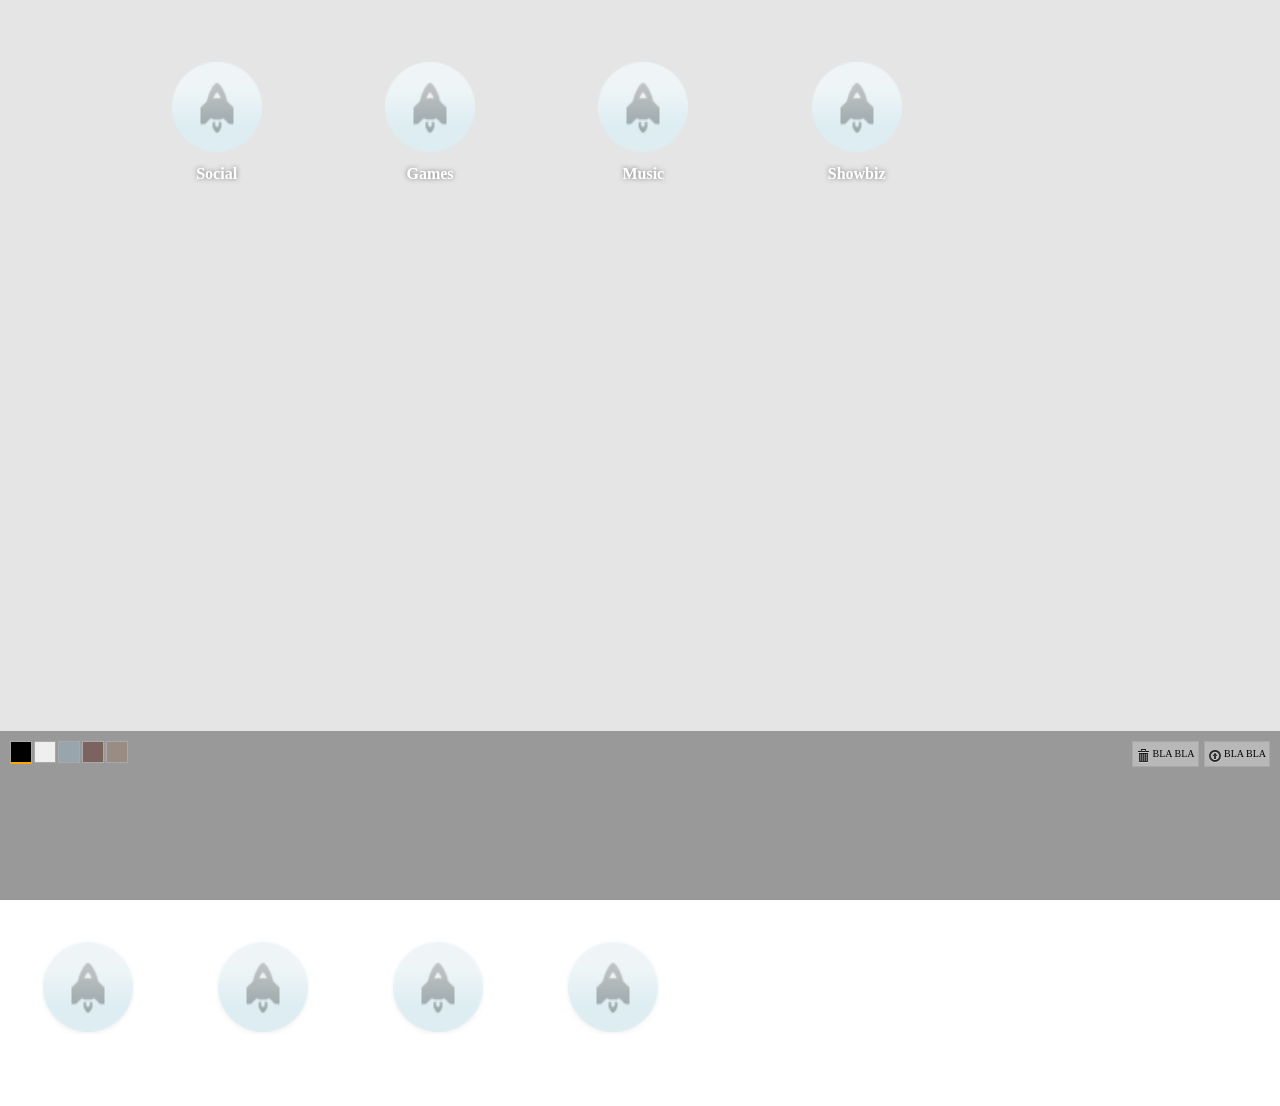
<file: index.html>
<!DOCTYPE html>
<html>
  <head>
    <meta charset="UTF-8">
    <meta name="viewport" content="width=device-width, user-scalable=no, initial-scale=1">

    <link rel="stylesheet" type="text/css" href="style/homescreen.css">
    <link rel="stylesheet" type="text/css" href="style/grid.css">
    <link rel="stylesheet" type="text/css" href="style/dock.css">
    <link rel="stylesheet" type="text/css" href="everything.me/css/everything.me.css">
    <link rel="stylesheet" type="text/css" href="sketch/sketch.css">
    <link rel="stylesheet" type="text/css" href="sketch/glyphs.css">

    <!-- Shared code -->
    <script type="text/javascript" src="shared/js/l10n.js"></script>
    <script type="text/javascript" defer src="shared/js/screen_layout.js"></script>
    <script type="text/javascript" defer src="shared/js/manifest_helper.js"></script>
    <!-- <script type="text/javascript" src="shared/js/settings_listener.js"></script> -->
    <script type="text/javascript" defer src="shared/js/async_storage.js"></script>
    <script defer type="text/javascript" src="shared/js/icc_helper.js"></script>
    <script type="text/javascript" defer src="shared/js/lazy_loader.js"></script>
    <script type="text/javascript" defer src="shared/js/bookmarks_database.js"></script>
    <!-- <script type="text/javascript" defer src="shared/js/omadrm/fl.js"></script> -->
    <!-- <script type="text/javascript" defer src="shared/js/mobile_operator.js"></script> -->

    <!-- Lazy load for ConfirmDialog -->
    <!-- <link rel="stylesheet" type="text/css" href="shared/style/confirm.css"> -->

    <!-- Lazy load for ContextMenuDialog -->
    <!-- <link rel="stylesheet" type="text/css" href="style/contextmenu.css"> -->
    <!-- <link rel="stylesheet" type="text/css" href="shared/style/action_menu.css"> -->

    <!-- Lazy load for Ev.me -->
    <!-- <link rel="stylesheet" type="text/css" href="shared/style/progress_activity.css"> -->
    <!-- <link rel="stylesheet" type="text/css" href="shared/style/status.css"> -->
    <!-- <link rel="stylesheet" type="text/css" href="shared/style/action_menu.css"> -->

    <!-- Specific code -->
    <script type="text/javascript" defer src="js/screen_helper.js"></script>
    <script type="text/javascript" defer src="js/grid_components.js"></script>
    <script type="text/javascript" defer src="js/bookmark.js"></script>
    <script type="text/javascript" defer src="js/state.js"></script>
    <script type="text/javascript" defer src="js/icon_retriever.js"></script>
    <script type="text/javascript" defer src="js/page.js"></script>
    <script type="text/javascript" defer src="js/pagbar.js"></script>
    <script type="text/javascript" defer src="js/icon_manager.js"></script>
    <script type="text/javascript" defer src="js/dock.js"></script>
    <script type="text/javascript" defer src="js/grid.js"></script>
    <script type="text/javascript" defer src="everything.me/js/everything.me.js"></script>
    <script type="text/javascript" defer src="js/homescreen.js"></script>
    <script type="text/javascript" defer src="js/configurator.js"></script>
    <script type="text/javascript" defer src="sketch/jquery.lib.js"></script>
    <script type="text/javascript" defer src="sketch/sketch.lib.js"></script>
    <script type="text/javascript" defer src="sketch/sketchscreen.js"></script>

    <link rel="resource" type="application/l10n" href="locales/locales.ini">

    <link rel="import" href="/elements/contextmenu.html">
    <link rel="import" href="/elements/confirm_dialog.html">
    <link rel="import" href="/elements/search_page.html">
    <link rel="import" href="/elements/loading_dialog.html">
  </head>

  <body data-mode="normal">
    <div id="search-overlay"></div>
    <div id="bg-overlay"></div>
    <!-- This markup is just to detect text overflow with app names
         because of pages are hidden after rendering -->
    <div id="fake-icon" aria-hidden="true">
      <span id="fake-icon-name-wrapper" class="labelWrapper">
        <span id="fake-icon-name"></span>
      </span>
    </div>

    <section is="confirm-dialog" id="confirm-dialog"></section>

    <section is="contextmenu-dialog" id="contextmenu-dialog"></section>

    <section is="loading-dialog" id="loading-dialog"></section>

    <header id="paginationBar">
      <div class="paginationScroller" role="slider" aria-valuemin="0" aria-valuenow="0" aria-valuemax="0" aria-controls="icongrid"></div>
    </header>

    <section is="search-page" id="search-page"></section>

    <div id="icongrid" class="apps" role="main"></div>

    <footer id="footer">
    	<div id="sketch">
    		<ul id="sketch_palette"></ul>
    		<div id="sketch_actions">
    			<a href="#" id="sketch_trash"><i class="icon icon-trash"></i> bla bla</a>
    			<a href="#" id="sketch_submit"><i class="icon icon-upload"></i> bla bla</a>
    		</div>
    		<canvas id="sketch_surface"></canvas>
    	</div>
      <div class="dockWrapper"></div>
    </footer>
    <div id="repaint-helper"></div>
  </body>
</html>
</file>
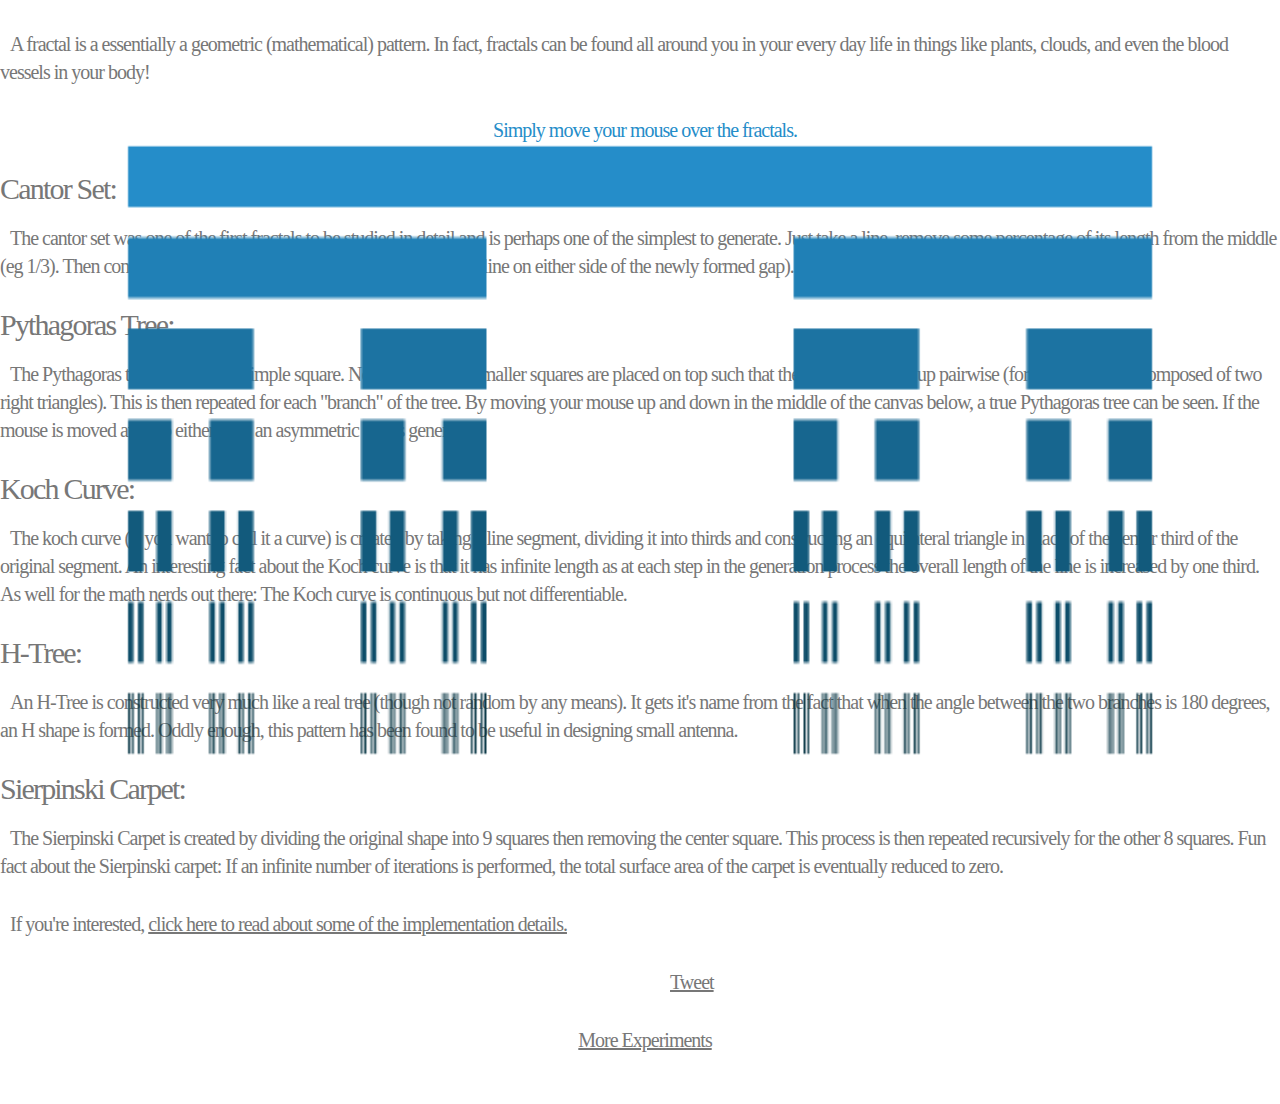
<file: fractal/index.html>
<!DOCTYPE html>
<html lang="en">
<head>
    <meta http-equiv="Content-Type" content="text/html; charset=utf-8"/>
    <meta name="author" content="Andrew Hoyer" />
    <meta name="description" content="Really simple fractals implemented in JS" />

    <title>Andrew Hoyer | Simple Fractals</title>
    <link rel="stylesheet" href="assets/reset.css" type="text/css" charset="utf-8">
    <link rel="stylesheet" href="assets/main.css" type="text/css" charset="utf-8">

    <script src="lib/mootools-1.2.4-core-yc.js" type="text/javascript" charset="utf-8"></script>

    <script src="source/cantor.js" type="text/javascript" charset="utf-8"></script>
    <script src="source/canvas.js" type="text/javascript" charset="utf-8"></script>
    <script src="source/carpet.js" type="text/javascript" charset="utf-8"></script>
    <script src="source/fractals.js" type="text/javascript" charset="utf-8"></script>
    <script src="source/gradient.js" type="text/javascript" charset="utf-8"></script>
    <script src="source/koch.js" type="text/javascript" charset="utf-8"></script>
    <script src="source/pythagoras.js" type="text/javascript" charset="utf-8"></script>
    <script src="source/tree.js" type="text/javascript" charset="utf-8"></script>
</head>
<body>
    <p>A fractal is a essentially a geometric (mathematical) pattern. In fact, fractals can be found all around you in your every day life in things like plants, clouds, and even the blood vessels in your body!</p>

    <p class="instructions">Simply move your mouse over the fractals.</p>

    <h2>Cantor Set:</h2>
    <p>The cantor set was one of the first fractals to be studied in detail and is perhaps one of the simplest to generate. Just take a line, remove some percentage of its length from the middle (eg 1/3). Then continually repeat this process for each sub-line (each line on either side of the newly formed gap).</p>
    <div class="canvas_wrapper">
        <canvas width="650px" height="400px" id="cantor_canvas">
            <div class="no_canvas">
                <strong>Sorry, It looks as though your browser does not support the canvas tag...</strong> If you can, I suggest that you should try firefox or Safari.
            </div>
        </canvas>
    </div>

    <h2>Pythagoras Tree:</h2>
    <p>The Pythagoras tree starts with a simple square. Next two slightly smaller squares are placed on top such that their corners match up pairwise (forming a triangle composed of two right triangles). This is then repeated for each "branch" of the tree. By moving your mouse up and down in the middle of the canvas below, a true Pythagoras tree can be seen. If the mouse is moved at all to either side, an asymmetric tree is generated.</p>
    <div class="canvas_wrapper">
        <canvas width="650px" height="393px" id="pythagoras_canvas">
            <div class="no_canvas">
                <strong>Sorry, It looks as though your browser does not support the canvas tag...</strong> If you can, I suggest that you should try firefox or Safari.
            </div>
        </canvas>
    </div>

    <h2>Koch Curve:</h2>
    <p>The koch curve (if you want to call it a curve) is created by taking a line segment, dividing it into thirds and constructing an equilateral triangle in place of the center third of the original segment. An interesting fact about the Koch curve is that it has infinite length as at each step in the generation process the overall length of the line is increased by one third. As well for the math nerds out there: The Koch curve is continuous but not differentiable.</p>
    <div class="canvas_wrapper">
        <canvas width="650px" height="295x" id="koch_canvas">
            <div class="no_canvas">
                <strong>Sorry, It looks as though your browser does not support the canvas tag...</strong> If you can, I suggest that you should try firefox or Safari.
            </div>
        </canvas>
    </div>

    <h2>H-Tree:</h2>
    <p>An H-Tree is constructed very much like a real tree (though not random by any means). It gets it's name from the fact that when the angle between the two branches is 180 degrees, an H shape is formed. Oddly enough, this pattern has been found to be useful in designing small antenna.</p>
    <div class="canvas_wrapper">
        <canvas width="650px" height="470px" id="tree_canvas">
            <div class="no_canvas">
                <strong>Sorry, It looks as though your browser does not support the canvas tag...</strong> If you can, I suggest that you should try firefox or Safari.
            </div>
    </canvas>
    </div>

    <h2>Sierpinski Carpet:</h2>
    <p>The Sierpinski Carpet is created by dividing the original shape into 9 squares then removing the center square. This process is then repeated recursively for the other 8 squares. Fun fact about the Sierpinski carpet: If an infinite number of iterations is performed, the total surface area of the carpet is eventually reduced to zero.</p>
    <div class="canvas_wrapper">
        <canvas width="650px" height="500px" id="carpet_canvas">
            <div class="no_canvas">
                <strong>Sorry, It looks as though your browser does not support the canvas tag...</strong> If you can, I suggest that you should try firefox or Safari.
            </div>
        </canvas>
    </div>

    <p>If you're interested, <a href="http://andrew-hoyer.com/blog/2010/05/17/fractals/">click here to read about some of the implementation details.</a></p>
    <p class="social">
        <iframe src="http://www.facebook.com/plugins/like.php?href=http://www.andrew-hoyer.com/experiments/fractals/&amp;layout=button_count&amp;show_faces=false&amp;width=90&amp;action=like&amp;colorscheme=light&amp;height=21" scrolling="no" frameborder="0" style="border:none; overflow:hidden; width:90px; height:21px;" allowTransparency="true"></iframe>
        <a href="http://twitter.com/share" class="twitter-share-button" data-url="http://andrew-hoyer.com/experiments/fractals/" data-text="Simple JS Fractals by @ndrwhr:" data-count="horizontal">Tweet</a><script type="text/javascript" src="http://platform.twitter.com/widgets.js"></script>
    </p>

    <p class="social"><a href="http://andrew-hoyer.com/experiments/">More Experiments</a></p>

</body>
</html>
</file>
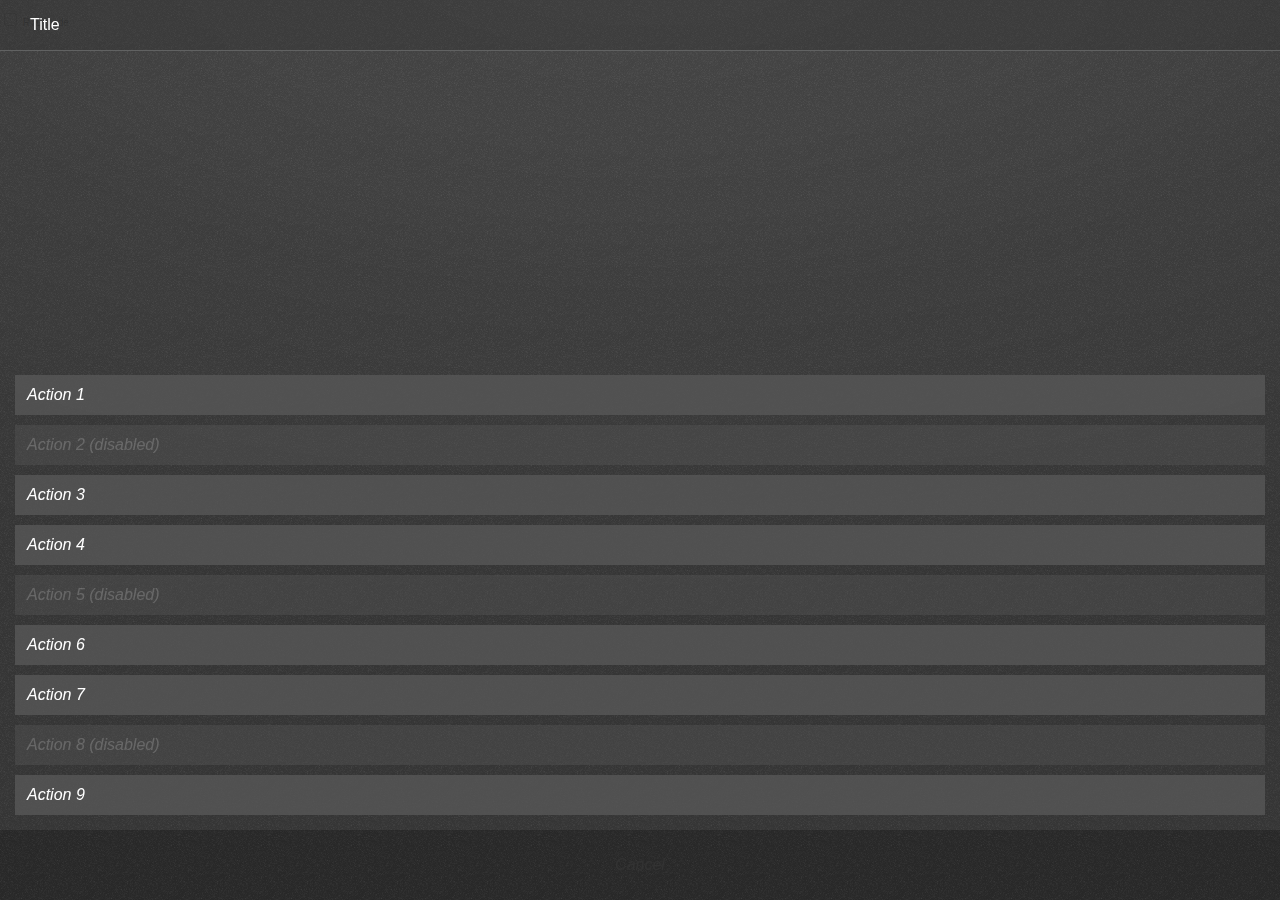
<file: shared/style/action_menu/index.html>
<!DOCTYPE html>
<html>
<head>
  <meta charset="utf-8">
  <title>Action menu</title>
  <meta name="description" content="Presenting a list of actions related to the App content">

  <link rel="stylesheet" href="../action_menu.css">
  <!--
    - This <style> element is only used for the example code;
    - it is not required for the real use case.
    -->
  <style type="text/css">
    html, body {
      font-family: sans-serif;
      margin: 0;
      padding: 0;
      font-size: 10px;
      background-color: #fff;
    }
    body {
      background: none;
    }
  </style>
</head>
<body role="application">
  <p dir="ltr">
    <label>
      <input type="checkbox"
        onchange="document.documentElement.dir = this.checked ? 'rtl' : 'ltr'">
      RTL mode
    </label>
  </p>

  <form role="dialog" data-type="action" onsubmit="return false;">
    <header>Title</header> <!-- this header is optional -->
    <menu type="toolbar">
      <button>Action 1</button>
      <button disabled> Action 2 (disabled) </button>
      <button> Action 3 </button>
      <button> Action 4 </button>
      <button disabled> Action 5 (disabled) </button>
      <button> Action 6 </button>
      <button> Action 7 </button>
      <button disabled> Action 8 (disabled) </button>
      <button> Action 9 </button>
      <button> Cancel </button>
    </menu>
  </form>

</body>
</html>
</file>
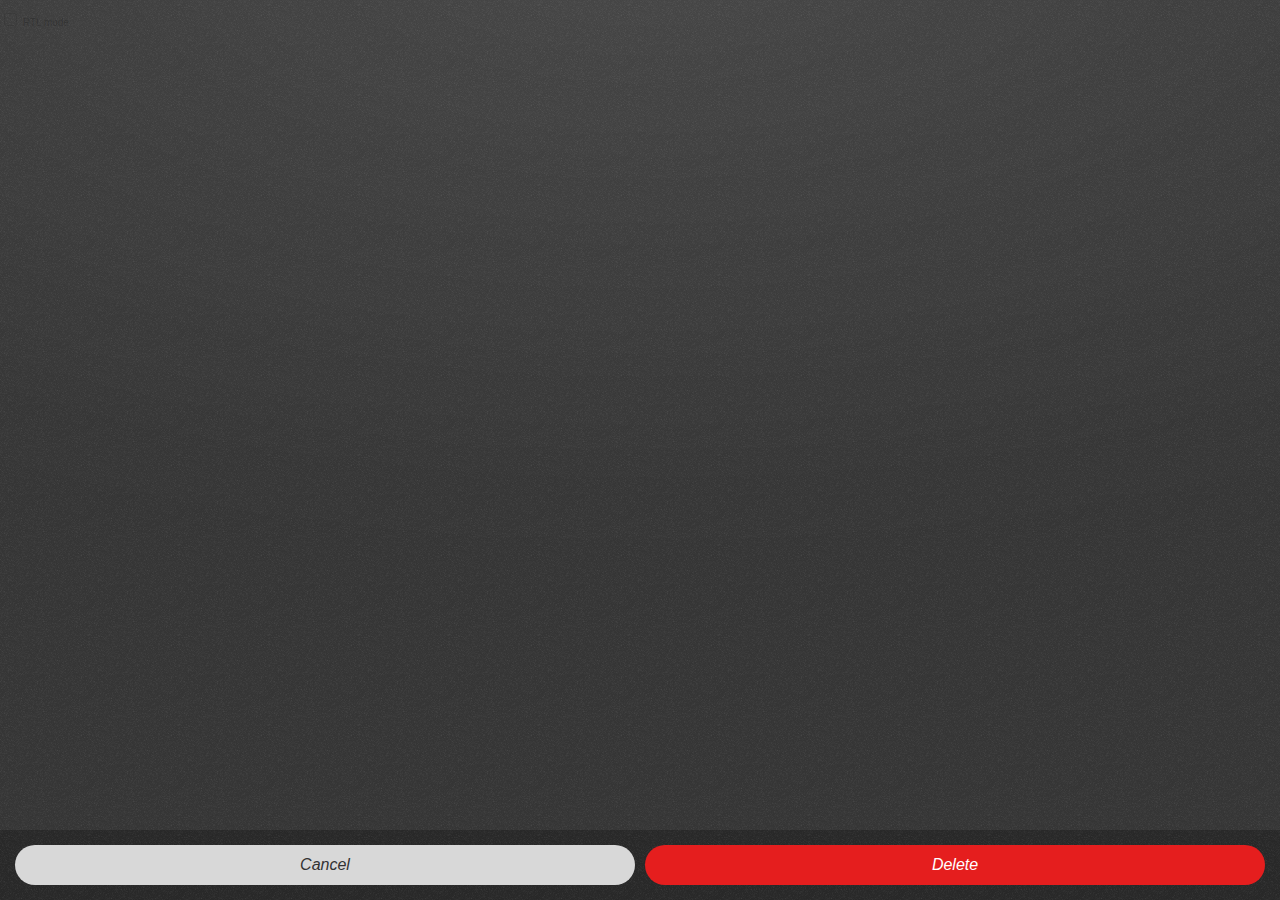
<file: shared/style/confirm/index.html>
<!DOCTYPE html>
<html>
<head>
  <meta charset="utf-8">

  <title>Confirm</title>
  <meta name="description" content="Prompts user to take action">

  <link rel="stylesheet" href="../confirm.css">

  <!--
    - This <style> element is only used for the example code;
    - it is not required for the real use case.
    -->
  <style type="text/css">
    html, body {
      font-family: sans-serif;
      margin: 0;
      padding: 0;
      font-size: 10px;
      background-color: #fff;
    }
    body {
      background: none;
    }
  </style>
</head>

<body role="application">
  <p dir="ltr">
    <label>
      <input type="checkbox"
        onchange="document.documentElement.dir = this.checked ? 'rtl' : 'ltr'">
      RTL mode
    </label>
  </p>

  <form role="dialog" data-type="confirm">
    <section>
      <h1>Confirmation</h1>
      <p>Are you sure you want to delete this contact?</p>
    </section>
    <menu>
      <button>Cancel</button>
      <button class="danger">Delete</button>
    </menu>
  </form>

</body>
</html>
</file>
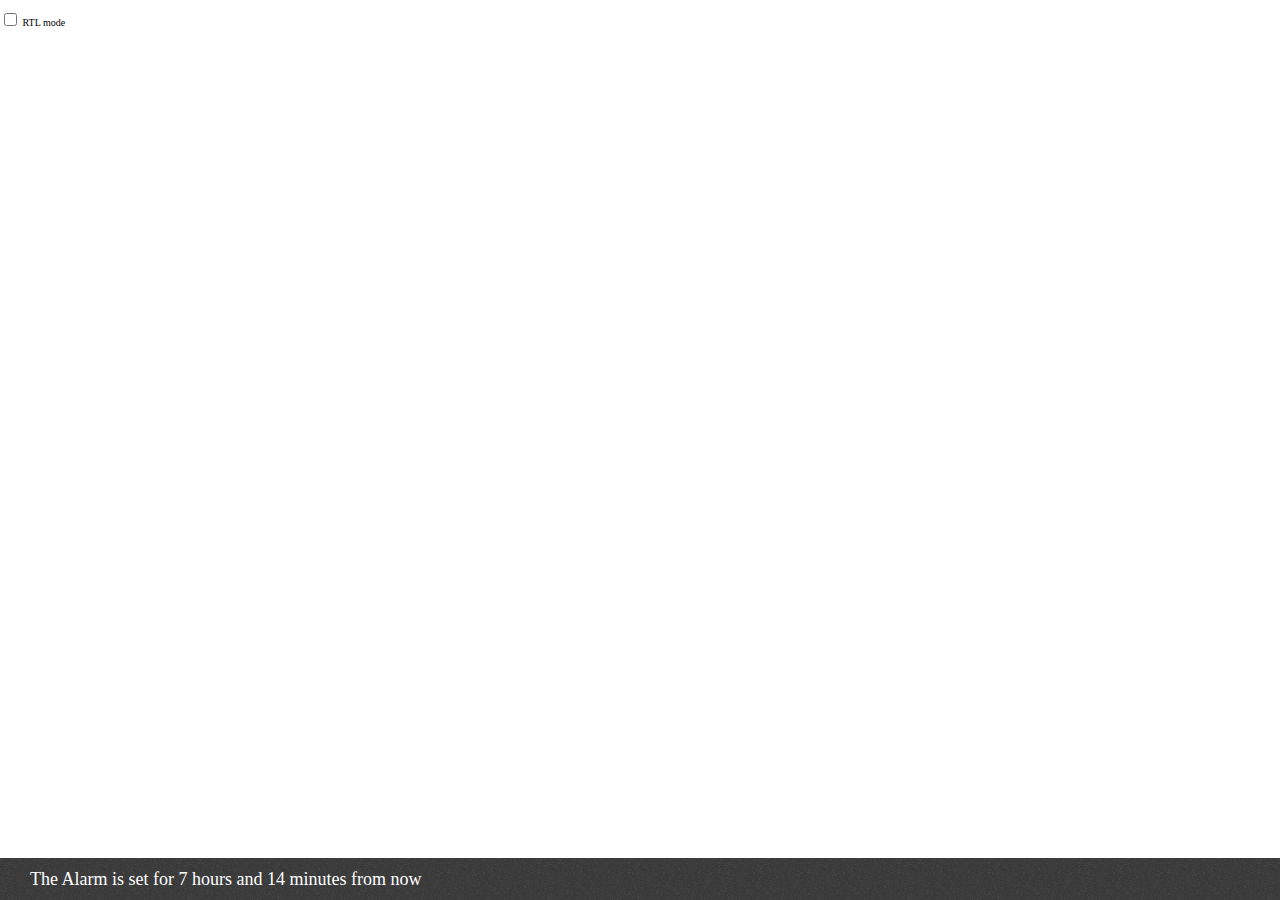
<file: shared/style/status/index.html>
<!DOCTYPE html>
<html>
<head>
  <meta charset="utf-8">

  <title>Status</title>
  <meta name="description" content="Most common used after Multi-Select edit, to confirm user action, and optional provide 'Undo' input">

  <link rel="stylesheet" href="../status.css">

  <!--
  This <style> and <link> is only used for the example code, is no needed for the real case use
  -->
  <style>
    html, body {
      margin: 0;
      padding: 0;
      font-size: 10px;
      background-color: #fff;
    }

    body {
      background: none;
    }
  </style>
</head>

<body role="application">
  <p dir="ltr">
    <label>
      <input type="checkbox"
        onchange="document.documentElement.dir = this.checked ? 'rtl' : 'ltr'">
      RTL mode
    </label>
  </p>

  <section role="status">
    <p>The Alarm is set for <strong>7 hours</strong> and <strong>14 minutes</strong> from now</p>
  </section>

</body>
</html>
</file>
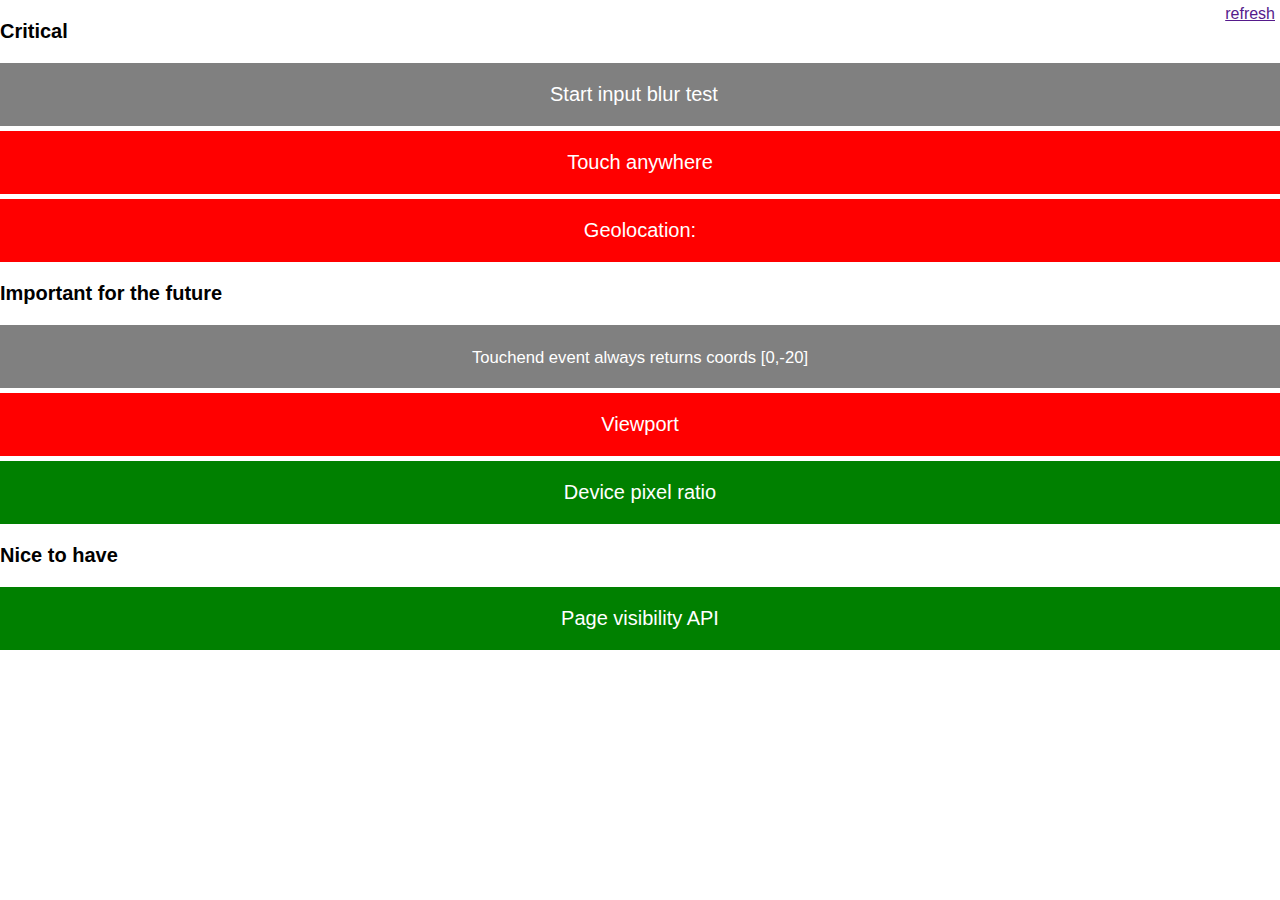
<file: everything.me/tests/features.html>
<!DOCTYPE html>
<html>
    <head>
        <meta name="viewport" content="width=device-width, user-scalable=no, initial-scale=1">
        <title>Feature test</title>
        <style>
            * { margin: 0; padding: 0; }
            body {
                font-family: sans-serif;
                background: white;
            }
            body > div{
                margin: 5px 0;
                color: white;
                font-size: 20px;
                background: gray;
                padding: 20px;
                text-align: center;
            }
            h1 {
                font-size: 20px;
                margin: 20px 0;
            }
            .fail {
                background: red;
            }
            .success {
                background: green;
            }
            #blur input, button{
                color: white;
                font-family: sans-serif;
                font-size: 20px;
                width: 180px;
                background: transparent;
                border: 0;
                margin: auto;
            }
            #blur button,
            #blur.started input,
            #blur span{
                display: none;
            }
            #blur.started button{
                display: block;
            }
            #rfsh{
                position: absolute;
                right: 5px;
                top: 5px;
            }

        </style>
        <script>
            window.onload = function onLoad() {
                
                BlurTest.init();
                              
                window.addEventListener("touchend", function onTouchEnd(e){
                    exec({
                        "cond": e.pageX !== 0 && e.pageY !== -20,
                        "elId": "touchend",
                        "onSuccess": function onSuccess() {
                            $("touchend").innerHTML = "["+e.pageX+","+e.pageY+"]";
                        }
                    });
                }, false);
                
                exec({
                    "cond": false,
                    "elId": "geo"
                });
                    
                navigator.geolocation.getCurrentPosition(function onLocationSuccess(pos){
                    exec({
                        "cond": true,
                        "elId": "geo",
                        "onSuccess": function onExec() {
                            $("coords").innerHTML = coord(pos.coords.latitude)+","+ coord(pos.coords.longitude);
                        }
                    });
                });
                
                exec({
                    "cond": "ontouchstart" in window,
                    "elId": "touch"
                });
                
                exec({
                    "cond": $("viewport").offsetWidth === 380,
                    "elId": "viewport"
                });
                
                exec({
                    "cond": "hidden" in document && "visibilityState" in document,
                    "elId": "visibility"
                });
                
                exec({
                    "cond": "devicePixelRatio" in window,
                    "elId": "ratio"
                });
            }
            
            function exec(cfg) {
                var el = $(cfg.elId);
                if (cfg.cond) {
                    el.className = "success";
                    cfg.onSuccess && cfg.onSuccess();
                } else {
                    el.className = "fail";
                }
            }
            
            function coord(x) {
                return parseInt(x*100, 10)/100;
            }
            
            function $(x){
                return document.getElementById(x);
            }
            
            var BlurTest = new function BlurTest() {
                var el, button, input, flag = false, blurred = false;
                
                this.init = function init() {
                    el = $("blur"),
                    input = el.querySelector("input"),
                    button = el.querySelector("button");
                    
                    button.addEventListener("mousedown", touchstart1);
                    
                    input.addEventListener("focus", function onFocus() {
                        console.log("start");
                        start();
                    });
                    
                    input.addEventListener("blur", function onBlur() {
                        console.log("blur");
                        end();
                    });
                };
                
                function touchstart1(e) {
                    console.log("touchstart1");
                    e.preventDefault();
                    button.removeEventListener("mousedown", touchstart1);
                    button.addEventListener("mousedown",touchstart2);
                    button.innerHTML = "Click to end test";
                }
                
                function touchstart2() {
                    console.log("touchstart2");
                    button.removeEventListener("mousedown", touchstart2);
                    if (!blurred) {
                        flag = true;
                    }
                }
                    
                function start() {
                    el.className = "started";
                };
                
                function end() {
                    console.log("end");
                    el.innerHTML = "Blur test complete";
                    exec({
                        "cond": flag,
                        "elId": "blur"
                    });
                };
            };
        </script>
    </head>
    <body>
        <a id="rfsh" href="">refresh</a>
        
        <h1>Critical</h1>
        
        <div id="blur">
            <input type="text" value="Start input blur test">
            <button>Now click again</button>
        </div>
        <div id="touch">
            Touch anywhere
        </div>
        <div id="geo">
            Geolocation: <span id="coords"></span>
        </div>
        
        <h1>Important for the future</h1>
        
        <div id="touchend">
            <small>Touchend event always returns coords [0,-20]</small>
        </div>
        <div id="viewport">
            Viewport
        </div>
        <div id="ratio">
            Device pixel ratio
        </div>
        
        <h1>Nice to have</h1>
        
        <div id="visibility">
            Page visibility API
        </div>
    </body>
</html>
</file>
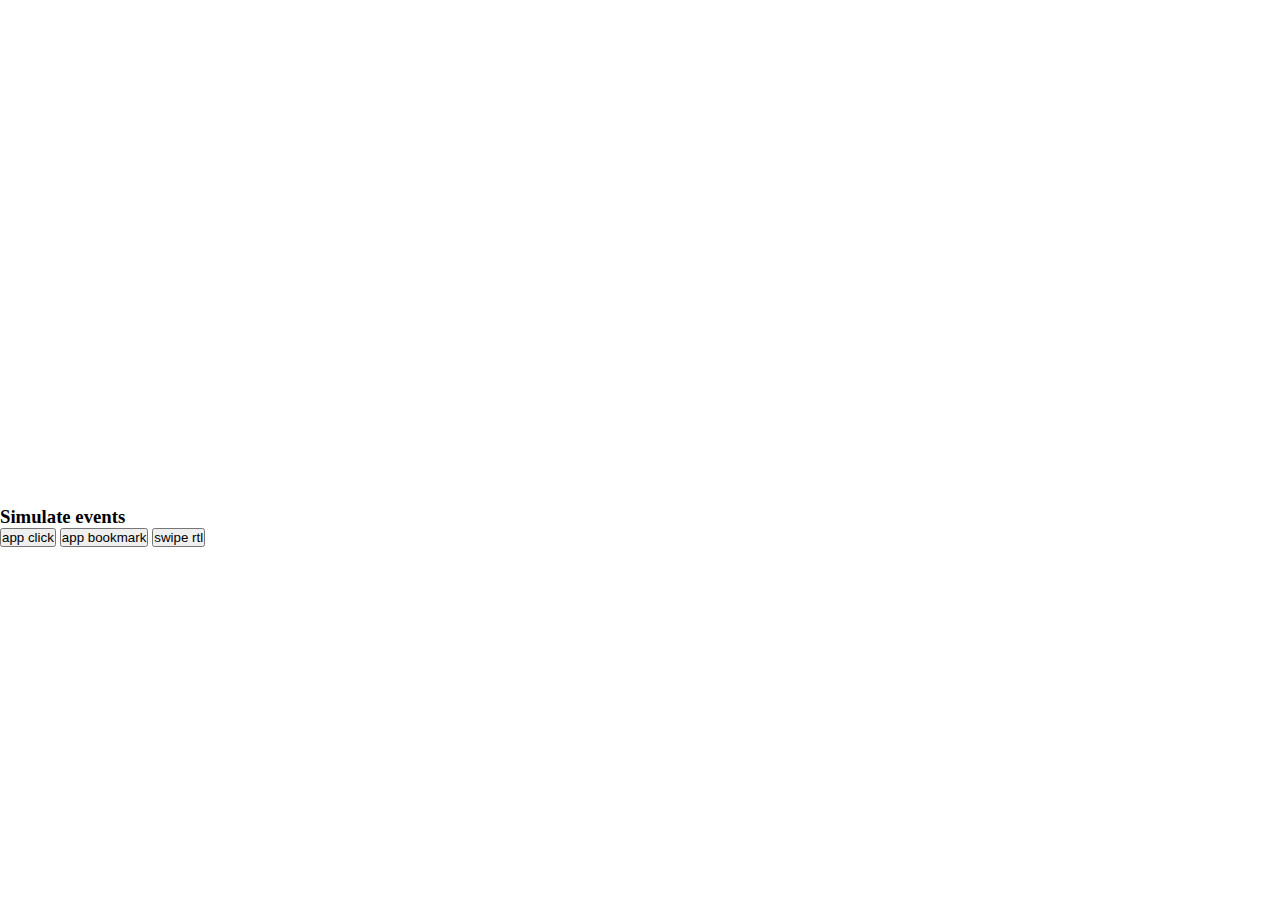
<file: everything.me/tests/gaia-simulator.html>
<!DOCTYPE html>
<html>
    <head>
      <meta name="viewport" content="width=device-width, user-scalable=no, initial-scale=1">
        <title>Gaia simulator</title>
        <script>
            var Message = new function Message() {
                var el;
                
                this.init = function init() {
                    el = document.getElementById("msg");
                };
                
                this.onMessage = function onMessage(msg) {
                    if (!msg || !msg.data) {
                        alert("bad message data");
                        return;
                    }
                    try {
                        var json = JSON.parse(msg.data)
                        var type = json.type;
                        var data = json.data ? JSON.stringify(json.data) : "{}"; 
                    } catch (ex){
                        alert("bad message data");
                        return;
                    }
                    
                    
                    var li = document.createElement("li");
                    var html = "<b>"+type+"</b>"+":"+data.substring(1, data.length-1).replace(/\"/g, "");
                    
                    if (/add-bookmark|open-in-app/.test(type)) {
                        html+= "<img src='"+json.data.icon+"' />";
                    }
                    li.innerHTML = html;
                    el.insertBefore(li, el.firstChild);
                };
            }
            
            window.addEventListener("message", Message.onMessage, false);
            window.addEventListener("load", function onLoad(){
                Message.init();
                document.getElementById("frame").src = "http://"+location.hostname;
            }, false);
            
            function simulateMessage(type) {
                var msg = {"type": type};
                switch (type){
                    case "open-in-app":
                        msg.data = {
                            "url": "appUrl"
                        }
                        break;
                    case "add-bookmark":
                        msg.data = {
                            "url": "appUrl",
                            "title": "appName",
                            "icon": "iconImageUrl"
                        }
                }
                
                window.postMessage(JSON.stringify(msg), "*");
            }
        </script>
        <style>
            * {
                margin: 0;
                padding: 0;
            }
            ul {
                height: 70px;
                width: 320px;
                font-family: sans-serif;
                font-size: 12px;
                overflow-y: scroll;
                margin-bottom: 10px;
            }
            iframe {
                height: 416px;
                width: 320px;
                border: 0;
                display: block;
                margin-bottom: 10px;
            }
        </style>
    </head>
    <body>
        <ul id="msg"></ul>
        <iframe id="frame" src="about:blank"></iframe>
        
        <h3>Simulate events</h3>
        <button onclick="simulateMessage('open-in-app')">app click</button>
        <button onclick="simulateMessage('add-bookmark')">app bookmark</button>
        <button onclick="simulateMessage('home')">swipe rtl</button>
    </body>
</html>
</file>
<file: style/homescreen.css>
html, body {
  width: 100%;
  height: 100%;
  padding: 0;
  margin: 0;
  border: none;
  font-size: 10px;
  overflow: hidden;
}

* {
  -moz-user-select: -moz-none;
}

input {
  -moz-user-select: text;
}

section,footer,nav,a,img {
  margin:  0;
  padding: 0;
  border:none;
}

#paginationBar {
  width: 100%;
  height: .3rem;
  position: absolute;
  top: 0;
  left: 0;
  z-index: 2;
  pointer-events: none;
}

#paginationBar > .paginationScroller {
  width: 100%;
  height: 100%;
  background-color: #ff7f02;
  transition: transform .35s ease;
  visibility: hidden;
  will-change: transform;
}

#icongrid {
  width: 100%;
  height: 100%;
  position: absolute;
  top: 0;
  left: 0;
  overflow: hidden;
}

button:focus::-moz-focus-inner {
  border-color: transparent;
}

button::-moz-focus-inner {
  border: none;
  padding: 0;
}

button {
   outline: none;
}

html[dir=rtl] .apps ol > li,
html[dir=rtl] #footer li {
  float: right;
}

li:active {
  background-color: transparent;
}

#bg-overlay {
  width: 100%;
  height: 100%;
  position: fixed;
  top: 0;
  left: 0;
  background-color: rgba(0,0,0,0.1);
  transform: translateY(-7.5rem);
}

/* === Repaint Helper === */
#repaint-helper {
  background-color: black;
  opacity: 0.01;
  width: 1px;
  height: 1px;

  pointer-events: none;
  position: fixed;
  bottom: 0;
  left: 0;
}
#repaint-helper.displayed {
  opacity: 0.1;
}

.apps ol > li[data-is-collection = "true"] > div > img,
#footer ol > li[data-is-collection = "true"] > div > img {
  position: relative;
  z-index: 20;
}
.apps ol > li[data-is-collection = "true"] > div:before,
#footer ol > li[data-is-collection = 'true'] > div::before {
  content: "";
  position: absolute;
  top: 0;
  left: 50%;
  width: 5.8rem;
  height: 5.8rem;
  margin: 0.3rem 0 0 -2.9rem;
  background: rgba(0, 0, 0, .1);
  border: 0.2rem solid rgba(255, 255, 255, .5);
  border-radius: 50%;
  z-index: 10;
  -moz-box-sizing: border-box;
  background-clip: content-box;
  transform: scale(1);
}

span.options {
  position: absolute;
  top: .1rem;
  left: .5rem;
  width: calc(100% - .5rem);
  height: 2.6rem;
  z-index: 15; /* So the Delete button will be above the collections' circle */
  background: url(../resources/images/delete.png) no-repeat left top / 2.4rem;
}

body[data-mode = 'normal'] span.options {
  display: none;
}

/* Bookmark labels are editable in edit mode */
body[data-mode = 'edit'] .apps ol > li[data-type = "bookmark"] > div > span > span {
  background-color: rgba(132, 132, 132, 0.5);
  border-radius: 2rem;
  padding: .1rem .6rem .3rem .6rem;
}

/* For WVGA (800 x 480), adjust the padding to make app icons fit in 4 x 5 grid */
@media all and (min-device-width: 320px) and (max-device-width: 359px) and (max-aspect-ratio: 4 / 6) {
  #paginationBar {
      height: .2rem;
  }
}
@media (min-width: 768px) {
  #bg-overlay {
    transform: translateY(-16.9rem);
  }

  span.options {
    height: 4.5rem;
    background: url(../resources/images/delete.png) no-repeat left top / 4.5rem;
  }
}
/* This is a dirty hack to hide the bottom toolbar while
 * the keyboard is active, than device-height - 40px
 * (for status bar/mini attention screen/software home button),
 * then the keyboard is likely activated
 */

       /* For the Otoro, 320x480 */
@media (device-height: 480px) and (max-height: 390px),
       (device-height: 320px) and (max-height: 230px),
       /* For the Nexus 4 640x384 (no hardware button) */
       (device-height: 384px) and (max-height: 294px),
       (device-height: 640px) and (max-height: 550px),
       /* For the Galaxy SII, 640x480 */
       (device-height: 480px) and (max-height: 390px),
       /* For the Tablet, 800x1280 */
       (device-height: 1280px) and (max-height: 710px),
       /* For the Twist , 960x540 */
       (device-height: 540px) and (max-height: 450px),
       (device-height: 960px) and (max-height: 870px) {
  footer { opacity: 0; pointer-events: none; }
  .apps > div { height: 100%; }
  #bg-overlay { transform: translateY(0); }
}

/* Default state for the dialogs.
 * Will be overwritten when their respective CSS is lazy loaded.
 */
#contextmenu-dialog, #confirm-dialog {
  display: none;
}
</file>
<file: style/grid.css>
.apps {
  width: 100%;
  height: 100%;
	z-index: 1;
}

/* pages */
.apps > div:first-child {
  transform: translateX(0);
}

.apps > div {
  position: absolute;
  width: 100%;
  height: calc(100% - 7.6rem);
  text-align: center;
  margin: 0 auto;
  overflow: hidden;

  transform: translateX(99.99%);
  will-change: transform;
}

.apps ol {
  width: 100%;
  padding: 0;
  list-style-type: none;
  display: block;
  margin: 0 auto;
	margin-top: .3rem;

  /* collection is opened, homescreen apps are faded out */
  transition: opacity 200ms linear;
}

.apps ol > li {
  position: relative;
  width: 25%;
  display: inline-block;
  float: left;
  text-align: center;
}

/* Maximum 16 icons for page by default */
.apps ol > li:nth-child(17) {
  display: none;
}

/* Maximum 12 icons for first page by default when ev.me is available */
body.searchPageEnabled .apps div:first-child ol > li:nth-child(13) {
  display: none;
}

/* Container -> icon + label */
.apps ol > li > div {
  position: relative;
  height: 100%;
  width: 100%;
  margin-top: .5rem;
  margin-bottom: .5rem;
  pointer-events: none; /* NO touchable area */
  font-size: 0; /* To remove the gap between the icon and the label, which is adjustable by .labelWrapper */
}

/* Handling the case where the status bar is double size */
/* XXX remove when the homescreen layout gets more dynamic */
@media screen and (max-height: 440px) and (orientation: portrait) {
  .apps ol > li > div {
    margin-top: .2rem;
  }
}

/* label wrapper */
.apps ol > li > div > span {
  overflow: hidden; /* We cut the text to avoid messing up the grid */
  word-wrap: break-word;
}

.apps ol > li > div > span.mask {
	mask: url('app_name_mask.svg#fade_right_mask');
	text-overflow: '';
}

ol > li.active > div > img {
  filter: url('app_tapped_filter.svg#blur');
}

/* text label */
.apps ol > li > div > span > span {
  font-size: 1.3rem;
  line-height: 2rem; /* maintain constant line height even if font fallback
                        gives us different fonts for non-Latin labels */
  text-shadow: 0 0.1rem 0.2rem rgba(0,0,0,1);
}

/* These classes detect text overflow from JS code */
#fake-icon {
  width: 8rem; /* Like li items */
  position: fixed;
  top: 200%; /* Outside viewport */
  display: block;
}

#fake-icon-name {
  font-size: 1.3rem;
  text-shadow: 0 0.1rem 0.2rem rgba(0,0,0,1);
}

.labelWrapper {
  color: #fff; /* App label color */
  white-space: nowrap; /* NO new lines */
  display: block;
  width: 94%; /* At least 6% of margin between labels of different apps */
  position: relative;
  height: 2.5rem;
  margin: 0.1rem auto -0.4rem;
  font-weight: 500;
}

/* Alternative icons when an app is being installed */
.loading:after {
  content: "";
  position: absolute;
  left: 0;
  top: 0.6rem;
  z-index: 30000;
  width: 100%;
  height: 6.2rem;
  background: url('/style/images/loading_spinner.png');
  background-position: top center;
  background-repeat: no-repeat;
  background-size: 6.2rem;
  animation: rotate 2.25s linear infinite;
}

.apps .loading:after {
  top: 0.1rem;
}

/* the panels are panning */
body[data-transitioning] .loading:after {
  animation-name: none;
}

/* the icon is being dragged */
.draggable .loading:after {
  animation-name: none;
  background: none;
}

@keyframes rotate {
  from {
    transform: rotate(1deg)
  }
  to {
    transform: rotate(360deg)
  }
}

/* if the min device height is 640px -> one row more (5 rows per page) */
@media (min-device-width: 320px) and (min-device-height: 640px) {
  /* Maximum 16 icons for first page instead of 12 when ev.me is available */
  body.searchPageEnabled .apps div:first-child ol > li:nth-child(13) {
    display: inline-block;
  }

  body.searchPageEnabled .apps div:first-child ol > li:nth-child(17) {
    display: none;
  }

  /* Maximum 20 icons for page for the rest of pages */
  .apps ol > li:nth-child(17) {
    display: inline-block;
  }

  .apps ol > li:nth-child(21) {
    display: none;
  }
}

/* For WVGA (800 x 480), adjust the padding to make app icons fit in 4 x 5 grid */
/* The width here is described as CSS pixel, so it would be 320px while dppx = 1.5 */
@media (min-device-width: 320px) and (max-device-width: 359px) and (max-aspect-ratio: 4 / 6) {
  .apps ol > li > div {
    margin-top: 0;
  }

  .labelWrapper {
    margin-top: 0.2rem;
    height: 1.9rem;
  }

  /* Maximum 16 icons for first page instead of 12 when ev.me is available */
  body.searchPageEnabled .apps div:first-child ol > li:nth-child(13) {
    display: inline-block;
  }

  body.searchPageEnabled .apps div:first-child ol > li:nth-child(17) {
    display: none;
  }

  /* Maximum 20 icons for page for the rest of pages */
  .apps ol > li:nth-child(17) {
    display: inline-block;
  }

  .apps ol > li:nth-child(21) {
    display: none;
  }
}

/* For tablet+ Device */
@media (min-width: 768px) {
  .apps > div {
    height: calc(100% - 16.9rem);
  }

  .apps ol {
    -moz-box-sizing: border-box;
    padding: 3.5rem 7rem 6.5rem 7rem;
  }

  .labelWrapper {
    margin-top: 1rem;
    font-size: 1.6rem;
    line-height: 1.6rem;
    font-weight: bold;
  }

  /* text label */
  .apps ol > li > div > span > span {
    font-size: 1.6rem;
    text-shadow: 0 0 0.5rem rgba(0,0,0,0.5);
  }

  /* Maximum 12 icons for first page when searchPageEnabled */
  body.searchPageEnabled .apps div:first-child ol > li:nth-child(13) {
    display: none;
  }
}

@media (min-width: 768px) and (orientation: landscape) {
  .apps ol > li {
    width: calc(100% / 6); /* six a line */
    margin-top: 2rem;
    margin-bottom: 2rem;
  }

  .apps ol {
    -moz-box-sizing: border-box;
    padding: 3.5rem 11rem 6.5rem 11rem;
  }

  /* Maximum 18 icons for page */
  .apps ol > li:nth-child(19) {
    display: none;
  }

  .apps ol {
    margin-top: 0;
  }
}
</file>
<file: style/dock.css>
#footer {
  min-height: 7.5rem;
  width: 100%;
  position: absolute;
  bottom: 0;
  z-index: 10000;
  background-color: rgba(0,0,0,.4);
  overflow: visible;
}

#footer .dockWrapper {
  width: 175%;
  height: 100%;
}

#footer ol {
  width: 100%;
  height: 100%;
  padding: 0;
  margin: 0;
  list-style-type: none;
  display: inline-block;
}

#footer li {
  height: 100%;
  position: relative;
  width: calc(100% / 7);
  float: left;
  text-align: center;
}

#footer > div.scrollable li {
	width: 7.2rem;
}

/* Container -> icon + label */
#footer li > div {
  width: 100%;
  margin-top: .5rem;
  pointer-events: none;
}
/* Collection "ring" alignment */
#footer ol > li[data-is-collection = 'true'] > div::before {
  margin-top: 0.8rem;
}

#footer li > div > *:not(img) {
  display: none;
}

/* For tablet+ Device */
@media (min-width: 768px) {
  #footer {
    height: 16.9rem;
  }

  #footer ol {
    margin-top: 3.49rem;
  }

  #footer > div li,
  #footer > div.scrollable li {
    width: 15rem;
  }
}

@media (min-width: 768px) and (orientation: landscape) {
  #footer .dockWrapper {
    width: 160%;
  }

  #footer li {
    width: calc(100% / 8);
  }

  #footer > div li,
  #footer > div.scrollable li {
    width: 17.5rem;
  }
}
</file>
<file: everything.me/css/everything.me.css>
.evmeScope {
    position: absolute;
    margin: 0;
    padding: 0;
    top: 0;
    left: 0;
    width: 100%;
    font-weight: normal;
    font-size: 1.2rem;
    text-align: left;
    display: none;
}
  .evmeScope div, .evmeScope p:not(.noreset), .evmeScope span,
  .evmeScope h1, .evmeScope h2, .evmeScope h3, .evmeScope h4,
  .evmeScope a, .evmeScope em, .evmeScope img, .evmeScope b,
  .evmeScope ol, .evmeScope ul, .evmeScope li,
  .evmeScope fieldset, .evmeScope form, .evmeScope label, .evmeScope legend,
  .evmeScope input, .evmeScope textarea,
  .evmeScope table, .evmeScope tr, .evmeScope th, .evmeScope td,
  .evmeScope canvas {
      margin: 0;
      padding: 0;
      border: 0;
  }
.evme-ready .evmeScope {
    display: block;
}
.evme-loading #evmeOverlay {
  display: block;
}
#evme-activation-icon {
  position: absolute;
  background: url('/everything.me/images/search-icon.png') 97.5% 50% no-repeat rgba(0, 0, 0, 0.4);
  background-size: 3rem;
  height: 5rem;
  width: 100%;
  z-index: 200;
}
  #evme-activation-icon input {
    background: transparent;
    width: 84%;
    position: absolute;
    top: 1.45rem;
    left: 1.1rem;
    border: none;
    padding: 0;
    color: #eee;
    font-size: 1.9rem;
    z-index: 5;
  }
  #evme-activation-icon input::-moz-placeholder {
    color: #eee;
    opacity: 1.0;
    font-style: italic;
    font-weight: 300;
  }

.apps > div.evmePage ol {
  margin-top: 5.3rem;
}

.evme-has-query .evmeScope {
    height: 100%;
}

.evme-keyboard-visible .evmeScope,
.evme-suggest-collections-loading .evmeScope {
    height: 100%; /* todo: this causes a reflow to happen when toggline evme-keyboard-visible */
}

.evme-keyboard-visible .apps > div.evmePage ol,
.evme-has-query .apps > div.evmePage ol {
    opacity: 0;
}

.evme-displayed .apps > div.evmePage {
  height: 100%;
}

.evme-has-results #footer,
.evme-suggest-collections-loading #footer {
  display: none;
}

#footer {
    transition: transform 100ms ease;
}
.evme-displayed.evme-keyboard-visible #footer,
.evme-displayed.evme-has-query #footer{
    transform: translateY(100%);
}

.evme-loading-from-input #bg-overlay,
.evme-displayed.evme-keyboard-visible #bg-overlay,
.evme-displayed.evme-has-query #bg-overlay{
  transform: translateY(0);
}

#loading-dialog {
  display: none;
}
#evme-fullscreen-loading {
  z-index: 20001; /* needs to be above dock */
}
  #evme-fullscreen-loading p {
    text-align: center;
  }
/* prevent 2 loadings showing together */
.evme-suggest-collections-loading #evme-fullscreen-loading {
  display: none;
}
</file>
<file: sketch/sketch.css>
#sketch {
	width: 100%;
	height: 100%;
	position: relative;
}

ul#sketch_palette {
	margin: 0;
	padding: 1em;
	position: absolute;
	top: 0;
	left: 0;
}

ul#sketch_palette li {
	border: 1px solid darkgray;
	display: block;
	height: 2em;
	width: 2em;
	margin-right: 0.2em;
}

ul#sketch_palette li a {
	width: 100%;
	height: 100%;
	display: block;
}

ul#sketch_palette li.selected {
	border-bottom: 2px solid orange;
}

#sketch_actions {
	position: absolute;
	top: 0;
	right: 0;
	text-align: right;
	padding: 1em;
}

#sketch_actions a {
	background: rgba(255,255,255,0.3);
	display: block;
	padding: 0.3em;
	border: 1px solid darkgray;
	float: left;
	margin-left: 0.5em;
	color: black;
	text-transform: uppercase;
	text-decoration: none;
	line-height: 1.7em;
}
</file>
<file: sketch/glyphs.css>
[class^="icon-"],
[class*=" icon-"] {
  display: inline-block;
  width: 14px;
  height: 14px;
  margin-top: 1px;
  *margin-right: .3em;
  line-height: 14px;
  vertical-align: text-top;
  background-image: url("img/glyphicons-halflings.png");
  background-position: 14px 14px;
  background-repeat: no-repeat;
}

/* White icons with optional class, or on hover/focus/active states of certain elements */

.icon-white,
.nav-pills > .active > a > [class^="icon-"],
.nav-pills > .active > a > [class*=" icon-"],
.nav-list > .active > a > [class^="icon-"],
.nav-list > .active > a > [class*=" icon-"],
.navbar-inverse .nav > .active > a > [class^="icon-"],
.navbar-inverse .nav > .active > a > [class*=" icon-"],
.dropdown-menu > li > a:hover > [class^="icon-"],
.dropdown-menu > li > a:focus > [class^="icon-"],
.dropdown-menu > li > a:hover > [class*=" icon-"],
.dropdown-menu > li > a:focus > [class*=" icon-"],
.dropdown-menu > .active > a > [class^="icon-"],
.dropdown-menu > .active > a > [class*=" icon-"],
.dropdown-submenu:hover > a > [class^="icon-"],
.dropdown-submenu:focus > a > [class^="icon-"],
.dropdown-submenu:hover > a > [class*=" icon-"],
.dropdown-submenu:focus > a > [class*=" icon-"] {
  background-image: url("img/glyphicons-halflings-white.png");
}

.icon-glass {
  background-position: 0      0;
}

.icon-music {
  background-position: -24px 0;
}

.icon-search {
  background-position: -48px 0;
}

.icon-envelope {
  background-position: -72px 0;
}

.icon-heart {
  background-position: -96px 0;
}

.icon-star {
  background-position: -120px 0;
}

.icon-star-empty {
  background-position: -144px 0;
}

.icon-user {
  background-position: -168px 0;
}

.icon-film {
  background-position: -192px 0;
}

.icon-th-large {
  background-position: -216px 0;
}

.icon-th {
  background-position: -240px 0;
}

.icon-th-list {
  background-position: -264px 0;
}

.icon-ok {
  background-position: -288px 0;
}

.icon-remove {
  background-position: -312px 0;
}

.icon-zoom-in {
  background-position: -336px 0;
}

.icon-zoom-out {
  background-position: -360px 0;
}

.icon-off {
  background-position: -384px 0;
}

.icon-signal {
  background-position: -408px 0;
}

.icon-cog {
  background-position: -432px 0;
}

.icon-trash {
  background-position: -456px 0;
}

.icon-home {
  background-position: 0 -24px;
}

.icon-file {
  background-position: -24px -24px;
}

.icon-time {
  background-position: -48px -24px;
}

.icon-road {
  background-position: -72px -24px;
}

.icon-download-alt {
  background-position: -96px -24px;
}

.icon-download {
  background-position: -120px -24px;
}

.icon-upload {
  background-position: -144px -24px;
}

.icon-inbox {
  background-position: -168px -24px;
}

.icon-play-circle {
  background-position: -192px -24px;
}

.icon-repeat {
  background-position: -216px -24px;
}

.icon-refresh {
  background-position: -240px -24px;
}

.icon-list-alt {
  background-position: -264px -24px;
}

.icon-lock {
  background-position: -287px -24px;
}

.icon-flag {
  background-position: -312px -24px;
}

.icon-headphones {
  background-position: -336px -24px;
}

.icon-volume-off {
  background-position: -360px -24px;
}

.icon-volume-down {
  background-position: -384px -24px;
}

.icon-volume-up {
  background-position: -408px -24px;
}

.icon-qrcode {
  background-position: -432px -24px;
}

.icon-barcode {
  background-position: -456px -24px;
}

.icon-tag {
  background-position: 0 -48px;
}

.icon-tags {
  background-position: -25px -48px;
}

.icon-book {
  background-position: -48px -48px;
}

.icon-bookmark {
  background-position: -72px -48px;
}

.icon-print {
  background-position: -96px -48px;
}

.icon-camera {
  background-position: -120px -48px;
}

.icon-font {
  background-position: -144px -48px;
}

.icon-bold {
  background-position: -167px -48px;
}

.icon-italic {
  background-position: -192px -48px;
}

.icon-text-height {
  background-position: -216px -48px;
}

.icon-text-width {
  background-position: -240px -48px;
}

.icon-align-left {
  background-position: -264px -48px;
}

.icon-align-center {
  background-position: -288px -48px;
}

.icon-align-right {
  background-position: -312px -48px;
}

.icon-align-justify {
  background-position: -336px -48px;
}

.icon-list {
  background-position: -360px -48px;
}

.icon-indent-left {
  background-position: -384px -48px;
}

.icon-indent-right {
  background-position: -408px -48px;
}

.icon-facetime-video {
  background-position: -432px -48px;
}

.icon-picture {
  background-position: -456px -48px;
}

.icon-pencil {
  background-position: 0 -72px;
}

.icon-map-marker {
  background-position: -24px -72px;
}

.icon-adjust {
  background-position: -48px -72px;
}

.icon-tint {
  background-position: -72px -72px;
}

.icon-edit {
  background-position: -96px -72px;
}

.icon-share {
  background-position: -120px -72px;
}

.icon-check {
  background-position: -144px -72px;
}

.icon-move {
  background-position: -168px -72px;
}

.icon-step-backward {
  background-position: -192px -72px;
}

.icon-fast-backward {
  background-position: -216px -72px;
}

.icon-backward {
  background-position: -240px -72px;
}

.icon-play {
  background-position: -264px -72px;
}

.icon-pause {
  background-position: -288px -72px;
}

.icon-stop {
  background-position: -312px -72px;
}

.icon-forward {
  background-position: -336px -72px;
}

.icon-fast-forward {
  background-position: -360px -72px;
}

.icon-step-forward {
  background-position: -384px -72px;
}

.icon-eject {
  background-position: -408px -72px;
}

.icon-chevron-left {
  background-position: -432px -72px;
}

.icon-chevron-right {
  background-position: -456px -72px;
}

.icon-plus-sign {
  background-position: 0 -96px;
}

.icon-minus-sign {
  background-position: -24px -96px;
}

.icon-remove-sign {
  background-position: -48px -96px;
}

.icon-ok-sign {
  background-position: -72px -96px;
}

.icon-question-sign {
  background-position: -96px -96px;
}

.icon-info-sign {
  background-position: -120px -96px;
}

.icon-screenshot {
  background-position: -144px -96px;
}

.icon-remove-circle {
  background-position: -168px -96px;
}

.icon-ok-circle {
  background-position: -192px -96px;
}

.icon-ban-circle {
  background-position: -216px -96px;
}

.icon-arrow-left {
  background-position: -240px -96px;
}

.icon-arrow-right {
  background-position: -264px -96px;
}

.icon-arrow-up {
  background-position: -289px -96px;
}

.icon-arrow-down {
  background-position: -312px -96px;
}

.icon-share-alt {
  background-position: -336px -96px;
}

.icon-resize-full {
  background-position: -360px -96px;
}

.icon-resize-small {
  background-position: -384px -96px;
}

.icon-plus {
  background-position: -408px -96px;
}

.icon-minus {
  background-position: -433px -96px;
}

.icon-asterisk {
  background-position: -456px -96px;
}

.icon-exclamation-sign {
  background-position: 0 -120px;
}

.icon-gift {
  background-position: -24px -120px;
}

.icon-leaf {
  background-position: -48px -120px;
}

.icon-fire {
  background-position: -72px -120px;
}

.icon-eye-open {
  background-position: -96px -120px;
}

.icon-eye-close {
  background-position: -120px -120px;
}

.icon-warning-sign {
  background-position: -144px -120px;
}

.icon-plane {
  background-position: -168px -120px;
}

.icon-calendar {
  background-position: -192px -120px;
}

.icon-random {
  width: 16px;
  background-position: -216px -120px;
}

.icon-comment {
  background-position: -240px -120px;
}

.icon-magnet {
  background-position: -264px -120px;
}

.icon-chevron-up {
  background-position: -288px -120px;
}

.icon-chevron-down {
  background-position: -313px -119px;
}

.icon-retweet {
  background-position: -336px -120px;
}

.icon-shopping-cart {
  background-position: -360px -120px;
}

.icon-folder-close {
  width: 16px;
  background-position: -384px -120px;
}

.icon-folder-open {
  width: 16px;
  background-position: -408px -120px;
}

.icon-resize-vertical {
  background-position: -432px -119px;
}

.icon-resize-horizontal {
  background-position: -456px -118px;
}

.icon-hdd {
  background-position: 0 -144px;
}

.icon-bullhorn {
  background-position: -24px -144px;
}

.icon-bell {
  background-position: -48px -144px;
}

.icon-certificate {
  background-position: -72px -144px;
}

.icon-thumbs-up {
  background-position: -96px -144px;
}

.icon-thumbs-down {
  background-position: -120px -144px;
}

.icon-hand-right {
  background-position: -144px -144px;
}

.icon-hand-left {
  background-position: -168px -144px;
}

.icon-hand-up {
  background-position: -192px -144px;
}

.icon-hand-down {
  background-position: -216px -144px;
}

.icon-circle-arrow-right {
  background-position: -240px -144px;
}

.icon-circle-arrow-left {
  background-position: -264px -144px;
}

.icon-circle-arrow-up {
  background-position: -288px -144px;
}

.icon-circle-arrow-down {
  background-position: -312px -144px;
}

.icon-globe {
  background-position: -336px -144px;
}

.icon-wrench {
  background-position: -360px -144px;
}

.icon-tasks {
  background-position: -384px -144px;
}

.icon-filter {
  background-position: -408px -144px;
}

.icon-briefcase {
  background-position: -432px -144px;
}

.icon-fullscreen {
  background-position: -456px -144px;
}
</file>
<file: shared/style/confirm.css>
/* ----------------------------------
 * Confirm
 * ---------------------------------- */

/* Main dialog setup */
form[role="dialog"][data-type="confirm"] {
  background:
    url(confirm/images/ui/pattern.png) repeat left top,
    url(confirm/images/ui/gradient.png) no-repeat left top / 100% 100%;
  overflow: hidden;
  position: absolute;
  z-index: 100;
  top: 0;
  left: 0;
  right: 0;
  bottom: 0;
  padding-bottom: 7rem;
  font-size: 0;
  /* Using font-size: 0; we avoid the unwanted visual space (about 3px)
  created by white-spaces and break lines in the code betewen inline-block elements */
  color: #fff;
  text-align: left;
}

form[role="dialog"][data-type="confirm"]:before {
  content: "";
  display: inline-block;
  vertical-align: middle;
  width: 0.1rem;
  height: 100%;
  margin-left: -0.1rem;
}

form[role="dialog"][data-type="confirm"] > section {
  font-weight: lighter;
  font-size: 2.2rem;
  color: #FAFAFA;
  padding: 0 1.5rem;
  -moz-box-sizing: padding-box;
  width: 100%;
  display: inline-block;
  overflow-y: scroll;
  max-height: 100%;
  vertical-align: middle;
  white-space: normal;
}

form[role="dialog"][data-type="confirm"] h1 {
  font-weight: normal;
  font-size: 1.6rem;
  line-height: 1.5em;
  color: #fff;
  margin: 0;
  padding: 1rem 1.5rem 0;
}

/* Menu & buttons setup */
form[role="dialog"][data-type="confirm"] menu {
  white-space: nowrap;
  margin: 0;
  padding: 1.5rem;
  background: #2d2d2d url(confirm/images/ui/pattern.png) repeat left top;
  display: block;
  overflow: hidden;
  position: absolute;
  left: 0;
  right: 0;
  bottom: 0;
}

form[role="dialog"][data-type="confirm"] menu button::-moz-focus-inner {
  border: none;
  outline: none;
  margin-top: -0.2rem; /* To fix line-height bug (697451) */
}

form[role="dialog"][data-type="confirm"] menu button {
  font-family: sans-serif;
  font-style: italic;
  width: 100%;
  height: 4rem;
  margin: 0 0 1rem;
  padding: 0 1.2rem;
  -moz-box-sizing: border-box;
  display: inline-block;
  vertical-align: middle;
  text-overflow: ellipsis;
  white-space: nowrap;
  overflow: hidden;
  background: #d8d8d8;
  border: none;
  border-radius: 2rem;
  font-weight: normal;
  font-size: 1.6rem;
  line-height: 4rem;
  color: #333;
  text-align: center;
  text-shadow: none;
  text-decoration: none;
  outline: none;
}

/* Recommend */
form[role="dialog"][data-type="confirm"] menu button.recommend {
  background-color: #00caf2;
  color: #fff;
}

/* Danger */
form[role="dialog"][data-type="confirm"] menu button.danger {
  background-color: #e51e1e;
  color: #fff;
}

/* Pressed */
form[role="dialog"][data-type="confirm"] menu button:active {
  background: #00aacc;
  color: #fff;
}

/* Disabled */
form[role="dialog"][data-type="confirm"] > menu > button[disabled] {
  background-color: #565656;
  color: rgba(255,255,255,0.4);
  pointer-events: none;
}

form[role="dialog"][data-type="confirm"] > menu > button[disabled].recommend {
  background-color: #006579;
}

form[role="dialog"][data-type="confirm"] > menu > button[disabled].danger {
  background-color: #730f0f;
}

button[disabled]::-moz-selection {
  -moz-user-select: none;
}


form[role="dialog"][data-type="confirm"] menu button:last-child {
  margin-left: 1rem;
}

form[role="dialog"][data-type="confirm"] menu button,
form[role="dialog"][data-type="confirm"] menu button:first-child {
  margin: 0;
}

form[role="dialog"][data-type="confirm"] menu button {
  width: calc((100% - 1rem) / 2);
}

form[role="dialog"][data-type="confirm"] menu button.full {
  width: 100%;
}

/* Specific component code */
form[role="dialog"][data-type="confirm"] p {
  word-wrap: break-word;
  margin: 1rem 0 0;
  padding: 1rem 1.5rem;
  border-top: 0.1rem solid #686868;
  line-height: 3rem;
}

form[role="dialog"][data-type="confirm"] p span {
    font-size: 1.5rem;
    display: block;
    line-height: 1.7rem;
    color: rgba(255,255,255,0.6);
}

form[role="dialog"][data-type="confirm"] p img {
  float: left;
  margin-right: 2rem;
}

form[role="dialog"][data-type="confirm"] p strong {
  font-weight: lighter;
}

form[role="dialog"][data-type="confirm"] p small {
  font-size: 1.4rem;
  font-weight: normal;
  color: #cbcbcb;
  display: block;
}

form[role="dialog"][data-type="confirm"] dl {
  border-top: 0.1rem solid #686868;
  margin: 1rem 0 0;
  overflow: hidden;
  padding-top: 1rem;
  font-size: 1.6rem;
  line-height: 2.2rem;
}

form[role="dialog"][data-type="confirm"] dl > dt {
  clear: both;
  float: left;
  width: 7rem;
  padding-left: 1.5rem;
  font-weight: 500;
  text-align: left;
}

form[role="dialog"][data-type="confirm"] dl > dd {
  padding-right: 1.5rem;
  font-weight: 300;
  text-overflow: ellipsis;
  vertical-align: top;
  overflow: hidden;
}

form[role="dialog"][data-type="confirm"] figure {
  margin: 1.5rem;
  display: flex;
  align-items: center;
}

form[role="dialog"][data-type="confirm"] figure img {
  padding-right: 1.5rem;
  flex-shrink: 0;
}

form[role="dialog"][data-type="confirm"] figure figcaption {
  font-size: 2.1rem;
  font-weight: 300;
}

form[role="dialog"][data-type="confirm"] ul {
  margin: 0;
  padding: 2rem 1.5rem;
  border-top: 0.1rem solid #686868;
  list-style: none;
  font-size: 1.6rem;
  font-weight: normal;
}

form[role="dialog"][data-type="confirm"] ul li {
  word-wrap: break-word;
  line-height: 2rem;
  padding-bottom: 1.5rem;
}

form[role="dialog"][data-type="confirm"] ul li:last-child {
  padding-bottom: 0;
}

form[role="dialog"][data-type="confirm"] ul li ul {
  border: none;
  margin: 0;
  padding: 0;
}

/*
 * Right to left View
 */

html[dir="rtl"] form[role="dialog"][data-type="confirm"] {
  text-align: right;
}

html[dir="rtl"] form[role="dialog"][data-type="confirm"]:before {
  margin-left: auto;
  margin-right: -0.1rem;
}

html[dir="rtl"] form[role="dialog"][data-type="confirm"] menu button:last-child {
  margin-left: auto;
  margin-right: 1rem;
}

html[dir="rtl"] form[role="dialog"][data-type="confirm"] p img {
  float: right;
  margin-left: 2rem;
  margin-right: auto;
}

html[dir="rtl"] form[role="dialog"][data-type="confirm"] dl > dt {
  float: right;
  padding-left: inherit;
  padding-right: 1.5rem;
  text-align: right;
}

html[dir="rtl"] form[role="dialog"][data-type="confirm"] dl > dd {
  padding-left: 1.5rem;
  padding-right: inherit;
}

html[dir="rtl"] form[role="dialog"][data-type="confirm"] figure img {
  padding-left: 1.5rem;
  padding-right: inherit;
}
</file>
<file: style/contextmenu.css>
#contextmenu-dialog {
  pointer-events: none;
  position: absolute;
  top: 0;
  bottom: 0;
  left: 0;
  right: 0;
  z-index: 20001; /* rise above the dock */
  transform: translateY(100%);
  display: none;
  transition: transform ease-in-out .3s;
}

#contextmenu-dialog.show {
  pointer-events: auto;
  transform: translateY(0);
}

#contextmenu-dialog.visible {
  display: block;
}
</file>
<file: shared/style/action_menu.css>
/* ----------------------------------
 * Action menu
 * ---------------------------------- */

/* Main dialog setup */
[role="dialog"][data-type="action"],
[role="dialog"][data-type="object"] {
  background:
    url(action_menu/images/ui/pattern.png) repeat left top,
    url(action_menu/images/ui/gradient.png) no-repeat left top / 100% 100%;
  overflow: hidden;
  position: fixed;
  z-index: 100;
  top: 0;
  left: 0;
  right: 0;
  bottom: 0;
  padding: 0 0 7rem;
  /**
   * Using "font-size: 0" to avoid the unwanted visual space (about 3px) created
   * by white spaces and line breaks in the code between inline-block elements.
   */
  font-size: 0;
  color: #fff;
}

[role="dialog"][data-type="action"]:before,
[role="dialog"][data-type="object"]:before {
  content: '';
  display: inline-block;
  vertical-align: top;
  width: 0.1rem;
  height: 100%;
  margin-left: -0.1rem;
}

[role="dialog"][data-type="action"] > header,
[role="dialog"][data-type="object"] > header {
  -moz-box-sizing: border-box;
  font-size: 1.6rem;
  background: url(action_menu/images/ui/alpha.png) repeat 0 0;
  position: absolute;
  top: 0;
  left: 0;
  right: 0;
  z-index: 10;
  height: 5rem;
  line-height: 4.9rem;
  color: #fff;
  white-space: nowrap;
  text-overflow: ellipsis;
  display: block;
  overflow: hidden;
  font-weight: normal;
  padding: 0 3rem;
  border-bottom: 0.1rem solid #616262;
}

[role="dialog"][data-type="action"] > header h1,
[role="dialog"][data-type="object"] > header h1 {
  font-size: 1.6rem;
  line-height: 4.9rem;
  text-align: left;
  color: #fff;
  white-space: nowrap;
  text-overflow: ellipsis;
  display: block;
  overflow: hidden;
  margin: 0;
  height: 100%;
  font-weight: normal;
}

/* Generic set of actions in toolbar */
[role="dialog"][data-type="action"] > header menu[type="toolbar"] {
  height: 100%;
  float: right;
  margin: 0 -3rem 0 1rem;
  padding: 0;
}

[role="dialog"][data-type="action"] > header menu[type="toolbar"] a,
[role="dialog"][data-type="action"] > header menu[type="toolbar"] button {
  -moz-box-sizing: border-box;
  position: relative;
  float: left;
  width: auto;
  min-width: 5rem;
  height: 4.9rem;
  margin-bottom: 0;
  padding: 0 1rem;
  border-radius: 0;
  line-height: 4.9rem;
  background: none;
  text-align: center;
  text-shadow: none;
  z-index: 5;
}

[role="dialog"][data-type="action"] > header a,
[role="dialog"][data-type="action"] > header button {
  border: none;
  padding: 0;
  overflow: hidden;
  font-weight: 400;
  font-size: 1.5rem;
  line-height: 1.1em;
  color: #fff;
  border-radius: 0;
  text-decoration: none;
}

[role="dialog"][data-type="action"] button::-moz-focus-inner,
[role="dialog"][data-type="object"] button::-moz-focus-inner {
  outline: none;
  border: none;
}

/* Pressed state */
[role="dialog"][data-type="action"] > header a:active .icon:after,
[role="dialog"][data-type="action"] > header button:active .icon:after,
[role="dialog"][data-type="action"] > header menu[type="toolbar"] a:active,
[role="dialog"][data-type="action"] > header menu[type="toolbar"] button:active  {
  background: #008aaa !important;
}

/* Disabled state */
[role="dialog"][data-type="action"] > header menu[type="toolbar"] a[aria-disabled="true"],
[role="dialog"][data-type="action"] > header menu[type="toolbar"] button[disabled]  {
  opacity: 0.5;
  pointer-events: none;
}

/* Icon definitions */
[role="dialog"][data-type="action"] > header .icon {
  position: relative;
  float: none;
  display: inline-block;
  vertical-align: top;
  width: 4rem;
  height: 4.9rem;
  margin: 0 -1rem;
  background: transparent no-repeat center center / 3rem auto;
  font-size: 0;
  overflow: hidden;
}

[role="dialog"][data-type="action"] > header .icon.icon-close {
  background-image: url(action_menu/images/icons/close.png);
}

[role="dialog"][data-type="action"] > header .icon.icon-back {
  background-image: url(action_menu/images/icons/back.png);
}

/* Navigation links (back, cancel, etc) */
[role="dialog"][data-type="action"] > header > button,
[role="dialog"][data-type="action"] > header > a {
  float: left;
  width: 5rem;
  height: 4.9rem;
  background: none;
  overflow: visible;
  margin: 0 -1rem 0 -3rem;
  position: relative;
}

[role="dialog"][data-type="action"] > header > button:after,
[role="dialog"][data-type="action"] > header > a:after {
  content: "";
  position: absolute;
  left: 0;
  top:0;
  width: 3.2rem;
  height: 4.9rem;
  background: url(action_menu/images/ui/separator.png) no-repeat 3rem top / 0.1rem 4.8rem;
}

[role="dialog"][data-type="action"] > header > button::-moz-focus-inner {
  border: 0;
  padding: 0;
}

[role="dialog"][data-type="action"] > header > button .icon,
[role="dialog"][data-type="action"] > header > a .icon {
  position: static;
  display: block;
  width: 3rem;
  height: 4.9rem;
  margin: 0;
  overflow: visible;
  font-size: 0;
}

[role="dialog"][data-type="action"] > header > button .icon:after,
[role="dialog"][data-type="action"] > header > a .icon:after {
  content: "";
  position: absolute;
  left: 0;
  top: 0;
  z-index: -1;
  width: 3rem;
  height: 4.9rem;
}

/* Content */
[role="dialog"][data-type="action"] > section,
[role="dialog"][data-type="object"] > section {
  color: #fff;
  position: absolute;
  top: 7rem;
  left: 1.5rem;
  right: 1.5rem;
  bottom: 2rem;
  font-size: 1.6rem;
  overflow: scroll;
}

/* Specific component code */
[role="dialog"][data-type="action"] > menu,
[role="dialog"][data-type="object"] > menu {
  margin: 0;
  padding: 0;
  max-height: calc(100% - 13.5rem); /*header(5rem) + footer(7rem) + padding(1.5rem)*/
  height: auto;
  padding-top: 1.5rem;
  overflow: auto;
  width: auto;
  border: none;
  background: none;
  position: absolute;
  left: 0;
  right: 0;
  bottom: 7rem;
}

[role="dialog"][data-type="action"] > menu > button,
[role="dialog"][data-type="object"] > menu > button {
  width: calc(100% - 3rem);
  height: 4rem;
  -moz-box-sizing: border-box;
  vertical-align: middle;
  text-overflow: ellipsis;
  white-space: nowrap;
  overflow: hidden;
  font-weight: normal;
  line-height: 4rem;
  outline: none;
  font-size: 1.6rem;
  text-shadow: none;
  text-align: left;
  padding: 0 1.2rem;
  margin: 0 1.5rem 1rem 1.5rem;
  background: rgba(87, 87, 87, 0.8);
  border: none;
  border-radius: 0;
  position: relative;
  color: #fff;
  font-family: sans-serif;
  font-style: italic;
}

[role="dialog"][data-type="action"] > menu > button:last-child,
[role="dialog"][data-type="object"] > menu > button:last-child {
  position: fixed;
  bottom: 0;
  left: 0;
  color: #333;
  background: #d8d8d8;
  text-align: center;
  border: none;
  margin-bottom: 1.5rem;
  border-radius: 2rem;
}

[role="dialog"][data-type="action"] > menu > button:last-child:before,
[role="dialog"][data-type="object"] > menu > button:last-child:before {
  content: '';
  position: fixed;
  width: 100%;
  background: url(action_menu/images/ui/pattern.png) repeat scroll left top #2D2D2D;
  height: 7rem;
  left: 0;
  bottom: 0;
  z-index: -1;
}

[role="dialog"][data-type="action"] > menu > button:nth-last-child(2),
[role="dialog"][data-type="object"] > menu > button:nth-last-child(2) {
  margin-bottom: 1.5rem;
}

/* Press state */
[role="dialog"][data-type="action"] > menu > button:active,
[role="dialog"][data-type="object"] > menu > button:active {
  background: #00aacc;
  color: #fff;
}

/* Disabled */
[role="dialog"][data-type="action"] > menu > button[disabled],
[role="dialog"][data-type="object"] > menu > button[disabled] {
  background-color: rgba(87, 87, 87, 0.8);
  color: rgba(255, 255, 255, 0.4);
  opacity: 0.5;
  pointer-events: none;
}

[role="dialog"][data-type="action"] > menu > button[disabled]:last-child,
[role="dialog"][data-type="object"] > menu > button[disabled]:last-child {
  background-color: #e7e7e7;
  color: #a6a6a6;
  opacity: 1;
}

/*
 * Right to Left view
 */

html[dir="rtl"] [role="dialog"][data-type="action"]:before,
[role="dialog"][data-type="object"]:before {
  margin-left: auto;
  margin-right: -0.1rem;
}

html[dir="rtl"] [role="dialog"][data-type="action"] > header h1,
html[dir="rtl"] [role="dialog"][data-type="object"] > header h1 {
  text-align: right;
}

html[dir="rtl"] [role="dialog"][data-type="action"] > header menu[type="toolbar"] {
  float: left;
  margin-left: -3rem;
  margin-right: 1rem;
}

html[dir="rtl"] [role="dialog"][data-type="action"] > header menu[type="toolbar"] a,
html[dir="rtl"] [role="dialog"][data-type="action"] > header menu[type="toolbar"] button {
  float: right;
}

html[dir="rtl"] [role="dialog"][data-type="action"] > header menu[type="toolbar"] a:last-child,
html[dir="rtl"] [role="dialog"][data-type="action"] > header menu[type="toolbar"] button:last-child {
  background-position: right center;
  margin-left: auto;
  margin-right: -0.1rem;
}

html[dir="rtl"] [role="dialog"][data-type="action"] > header > button,
html[dir="rtl"] [role="dialog"][data-type="action"] > header > a {
  float: right;
  margin-left: -1rem;
  margin-right: -3rem;
}

html[dir="rtl"] [role="dialog"][data-type="action"] > header > button:after,
html[dir="rtl"] [role="dialog"][data-type="action"] > header > a:after {
  left: auto;
  right: 0;
  background-position: 0 top;
}

html[dir="rtl"] [role="dialog"][data-type="action"] > header > button .icon:after,
html[dir="rtl"] [role="dialog"][data-type="action"] > header > a .icon:after {
  left: auto;
  right: 0;
}

html[dir="rtl"] [role="dialog"][data-type="action"] > menu > button,
html[dir="rtl"] [role="dialog"][data-type="object"] > menu > button {
  text-align: right;
}

html[dir="rtl"] [role="dialog"][data-type="action"] > menu > button:last-child,
html[dir="rtl"] [role="dialog"][data-type="object"] > menu > button:last-child {
  left: auto;
  right: 0;
}

html[dir="rtl"] [role="dialog"][data-type="action"] > menu > button:last-child:before,
html[dir="rtl"] [role="dialog"][data-type="object"] > menu > button:last-child:before {
  left: auto;
  right: 0;
}
</file>
<file: shared/style/progress_activity.css>
/* ----------------------------------
 * Progress + activities
 * ---------------------------------- */

/* Spinner */
progress:not([value]) {
  background: url(progress_activity/images/ui/default.png) no-repeat center center / 100% auto;
  animation: 0.9s rotate infinite steps(30);
  width: 2.9rem;
  height: 2.9rem;
  border: none;
  display: inline-block;
  vertical-align: middle;
}

progress:not([value]).light {
  background-image: url(progress_activity/images/ui/light.png);
}

progress:not([value])::-moz-progress-bar {
 background: none;
}

/* Progress bar */
progress[value] {
  width: 100%;
  background: #333;
  border: none;
  border-radius: 0.3rem;
  height: 0.3rem;
  display: block;
}

progress[value]::-moz-progress-bar {
  background: #01c5ed;
  border-radius: 0;
}

/* Progress bar */
progress[value].pack-activity {
  background-image: url(progress_activity/images/ui/activity.png);
  background-repeat: repeat;
  background-size: auto 100%;
  animation: 0.5s move infinite steps(15);
}

/* Labels */
p[role="status"] {
  padding: 0.5rem;
  font-weight: 300;
  font-size: 2.25rem;
  line-height: 1.4em;
  color: #fff;
}

p[role="status"] progress:not([value]) {
  margin-right: 0.5rem;
}

p[role="status"] progress:not([value]) + span {
  margin-bottom: 0;
}

p[role="status"] span {
  display: inline-block;
  vertical-align: middle;
  margin-bottom: 0.5rem;
}

/* Light Activity bar */
progress[value].pack-activity.light {
  background-color: #f4f4f4;
}

/* Progress steps */
.bb-steps {
  position: relative;
  height: 0.3rem;
}

.bb-steps:before {
  position: absolute;
  content: "";
  height: 0;
  left: 0;
  top: 0.1rem;
  right: 0;
  border-top: 0.1rem solid #b7b7b7;
  border-bottom: 0.1rem solid #fff;
}

.bb-steps progress[value] {
  position: absolute;
  height: 0.3rem;
  left: 0;
  top: 0;
  background: #858585;
  transition: transform 0.35s cubic-bezier(0, 1, 0.5, 1.1);
}

.bb-steps progress[value]::-moz-progress-bar {
  background: none;
}

/* Animations */
@keyframes rotate {
  from { transform: rotate(1deg); }
  to   { transform: rotate(360deg); }
}

@keyframes move {
  from { background-position: 0 0; }
  to   { background-position: 1rem 0; }
}
</file>
<file: shared/style/status.css>
/* ----------------------------------
 * Status
 * ---------------------------------- */
section[role="status"] {
  background: rgba(64,64,64,1) url(status/images/ui/pattern.png) repeat left top;
  overflow: hidden;
  position: absolute;
  z-index: 100;
  left: 0;
  right: 0;
  bottom: 0;
  color: #fff;
  text-align: left;
}

section[role="status"] p {
  font-size: 1.8rem;
  font-weight: normal;
  line-height: 2.2rem;
  margin: 1rem 3rem;
  padding: 0;
  text-align: left;
}

section[role="status"] p strong {
  font-weight: 500;
}

/*
 * Right to Left View
 */

html[dir="rtl"] section[role="status"],
html[dir="rtl"] section[role="status"] p {
  text-align: right;
}
</file>
<file: fractal/assets/main.css>
body {
    position: relative;
    font-family: georgia, serif;
    margin: 30px auto 50px;
    color: #777;
    letter-spacing: -0.05em;
    font-size: 20px;
   /*background: url(background.jpg) repeat-x top left;*/
   background: none;
   width: 100%;
   height: 100%;
}

a, a:visited {
    color: #777;
}

p {
    margin: 1em 0 1.5em;
    text-indent: 0.5em;
    line-height: 1.4em;
}

h2 {
    font-size: 1.5em;
    letter-spacing: -0.06em;
}

#container {
    height: 100%;
    width: 100%;
}

canvas {
    display: block;
    position: fixed;
    bottom: 0;
    width: 100%;
    height: 100%;
}

/*#blaat {
    height: 10px;
    width: 10px;
    position: fixed;
    bottom: 0;
    background: red;
}*/

.instructions, .social {
    text-align: center;
    color: #258DC9;
}
</file>
